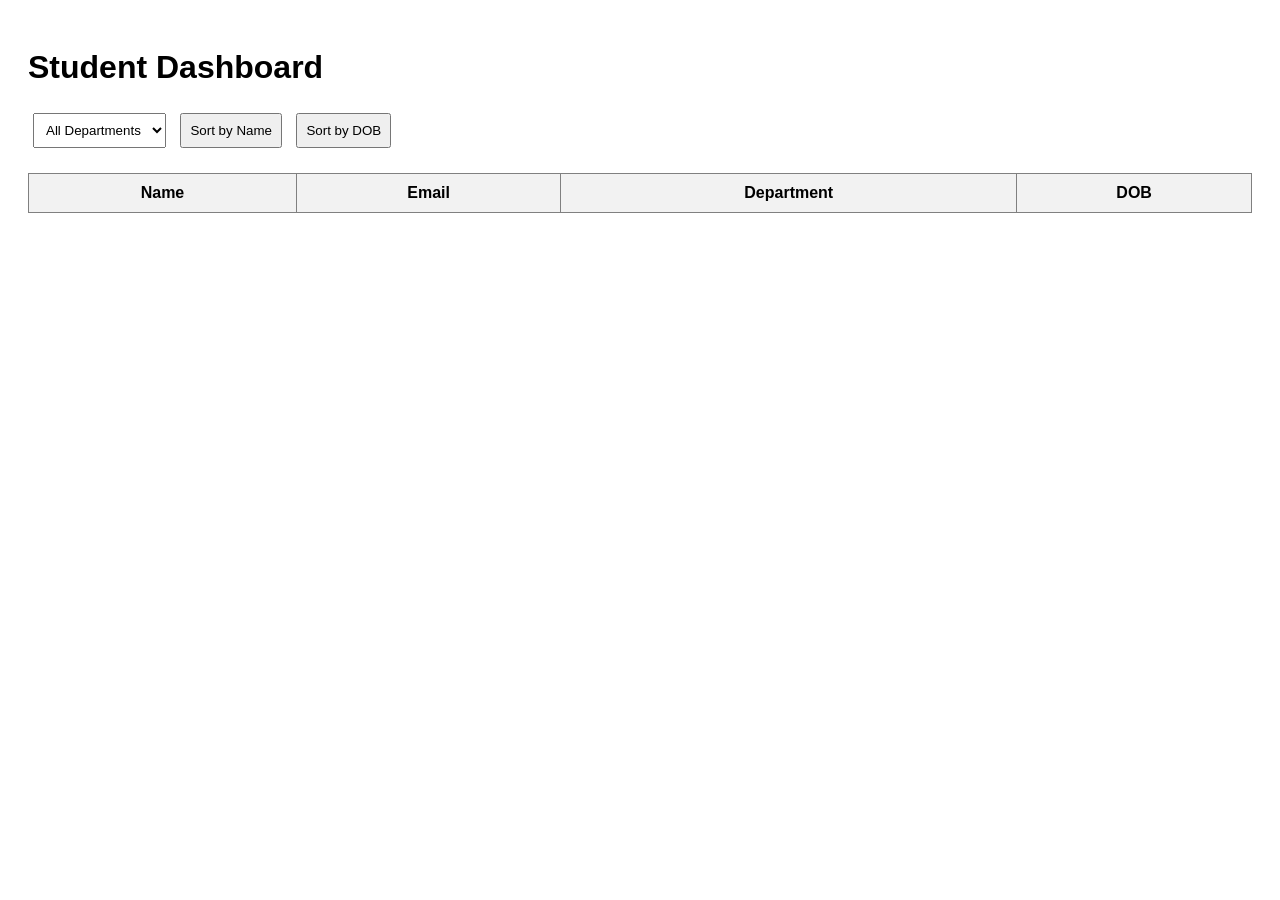
<file: task2/index.html>
<!DOCTYPE html>
<html>
<head>
    <title>Student Dashboard</title>
    <link rel="stylesheet" href="style.css">
</head>
<body>

<h1>Student Dashboard</h1>

<select id="deptFilter">
    <option value="">All Departments</option>
    <option value="CSE">CSE</option>
    <option value="ECE">ECE</option>
    <option value="EEE">EEE</option>
</select>

<button onclick="sortName()">Sort by Name</button>
<button onclick="sortDOB()">Sort by DOB</button>

<h3 id="countSection"></h3>

<table>
    <thead>
        <tr>
            <th>Name</th>
            <th>Email</th>
            <th>Department</th>
            <th>DOB</th>
        </tr>
    </thead>
    <tbody id="tableBody"></tbody>
</table>

<script src="script.js"></script>
</body>
</html>
</file>
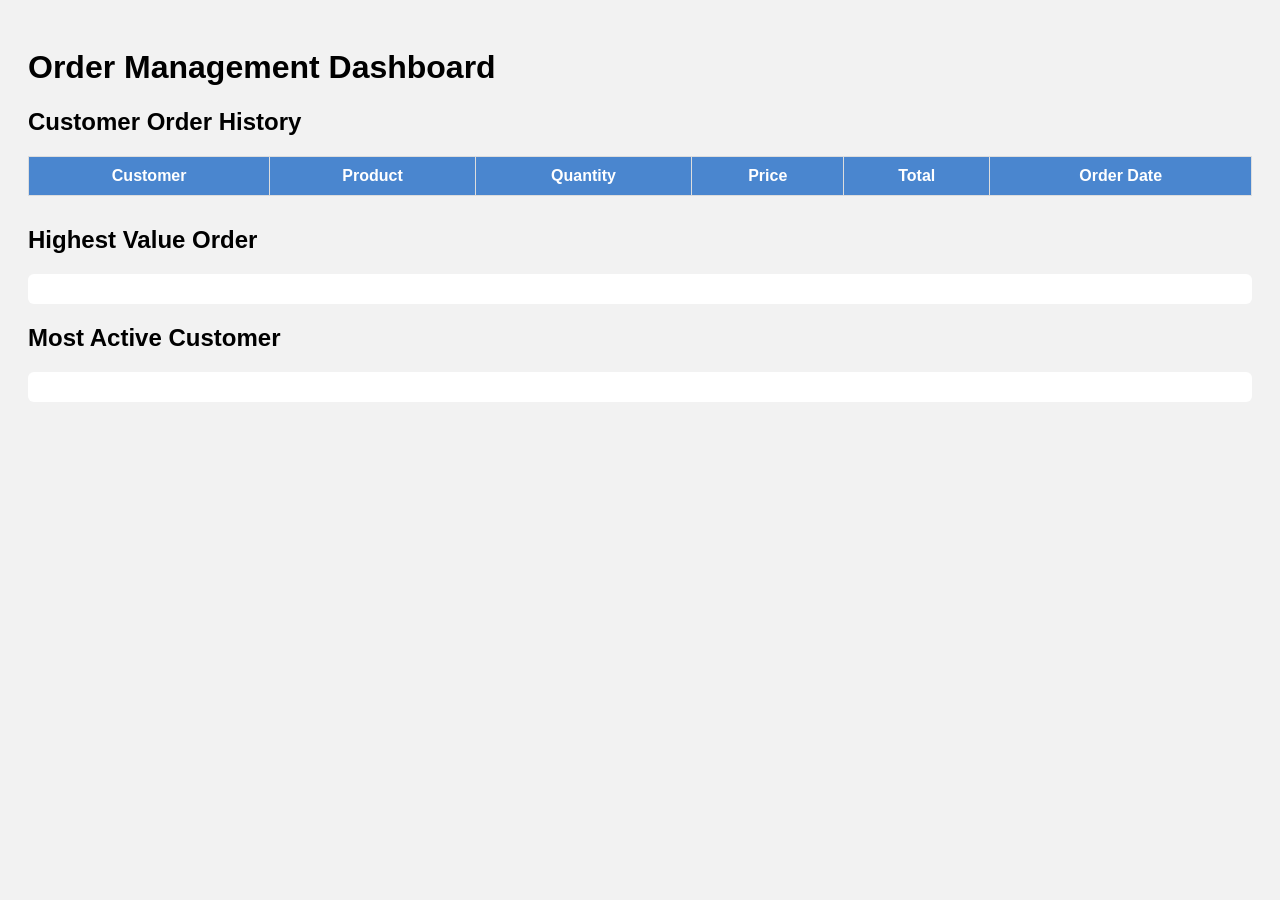
<file: task4/index.html>
<!DOCTYPE html>
<html>
<head>
    <meta charset="UTF-8">
    <title>Order Dashboard</title>
    <link rel="stylesheet" href="style.css">
</head>
<body>

<h1>Order Management Dashboard</h1>

<h2>Customer Order History</h2>

<table>
    <thead>
        <tr>
            <th>Customer</th>
            <th>Product</th>
            <th>Quantity</th>
            <th>Price</th>
            <th>Total</th>
            <th>Order Date</th>
        </tr>
    </thead>
    <tbody id="orderTable"></tbody>
</table>

<h2>Highest Value Order</h2>
<div id="highest" class="card"></div>

<h2>Most Active Customer</h2>
<div id="active" class="card"></div>

<script src="script.js"></script>
</body>
</html>
</file>
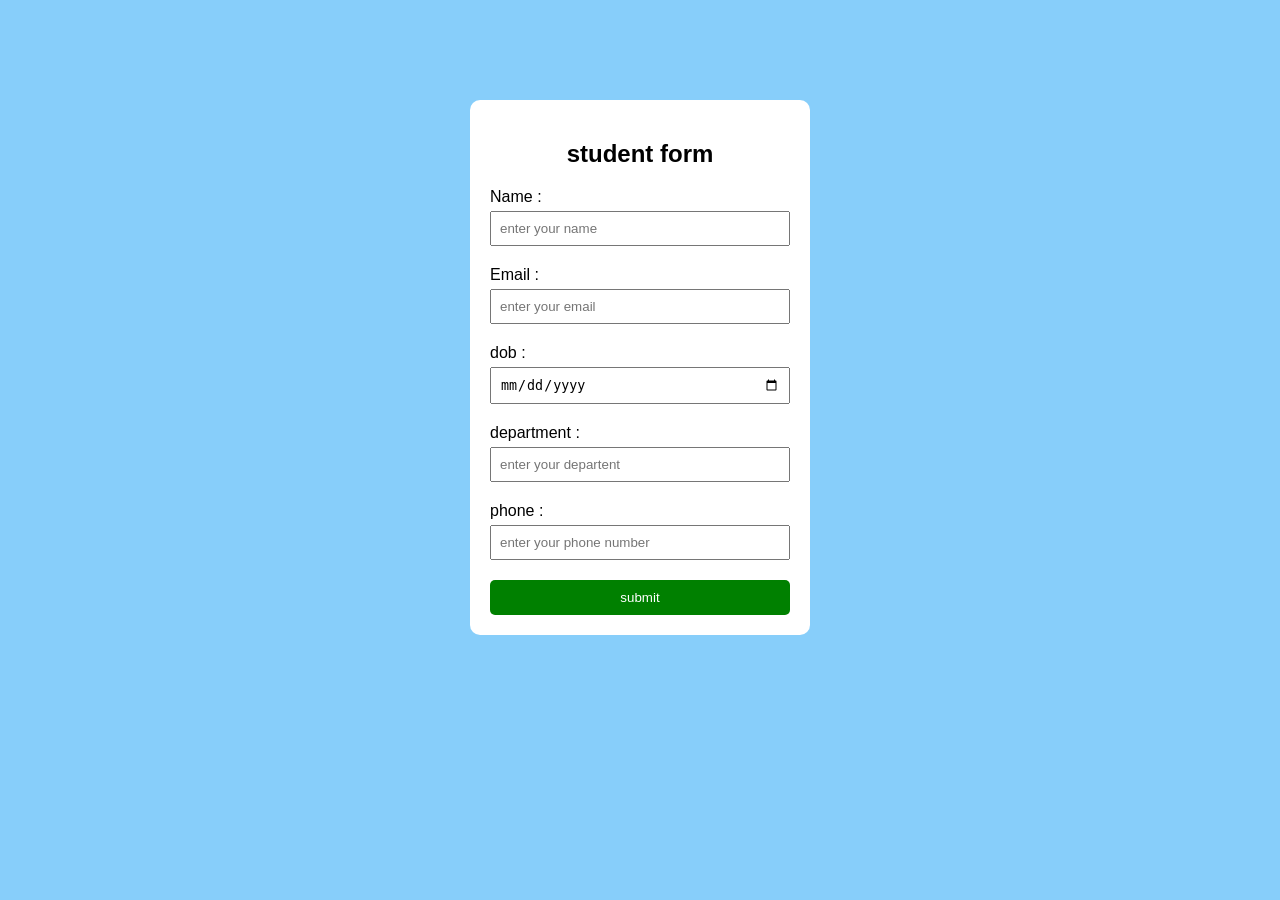
<file: task1/login.html>
<!DOCTYPE html>
<html lang="en">
<head>
    <meta charset="UTF-8">
    <meta name="viewport" content="width=device-width, initial-scale=1.0">
    <title>validation form</title>
    <link rel="stylesheet" href="style.css">
</head>
<body>
<div class="container">
    <form id="registerform">
        <h2>student form</h2>
        <label>Name :</label>
        <input type="text" id="name" placeholder="enter your name">
        <label>Email :</label>
        <input type="email" id="email" placeholder="enter your email">
        <label>dob :</label>
        <input type="date" id="dob" placeholder="enter date of birth">
        <label> department :</label>
        <input type="text" id="department" placeholder="enter your departent">
        <label>phone :</label>
        <input type="number" id="phone" placeholder="enter your phone number">

        <button type="submit">submit</button>

    </form>
</div>
<script src="script.js"></script>

    
</body>
</html>
</file>
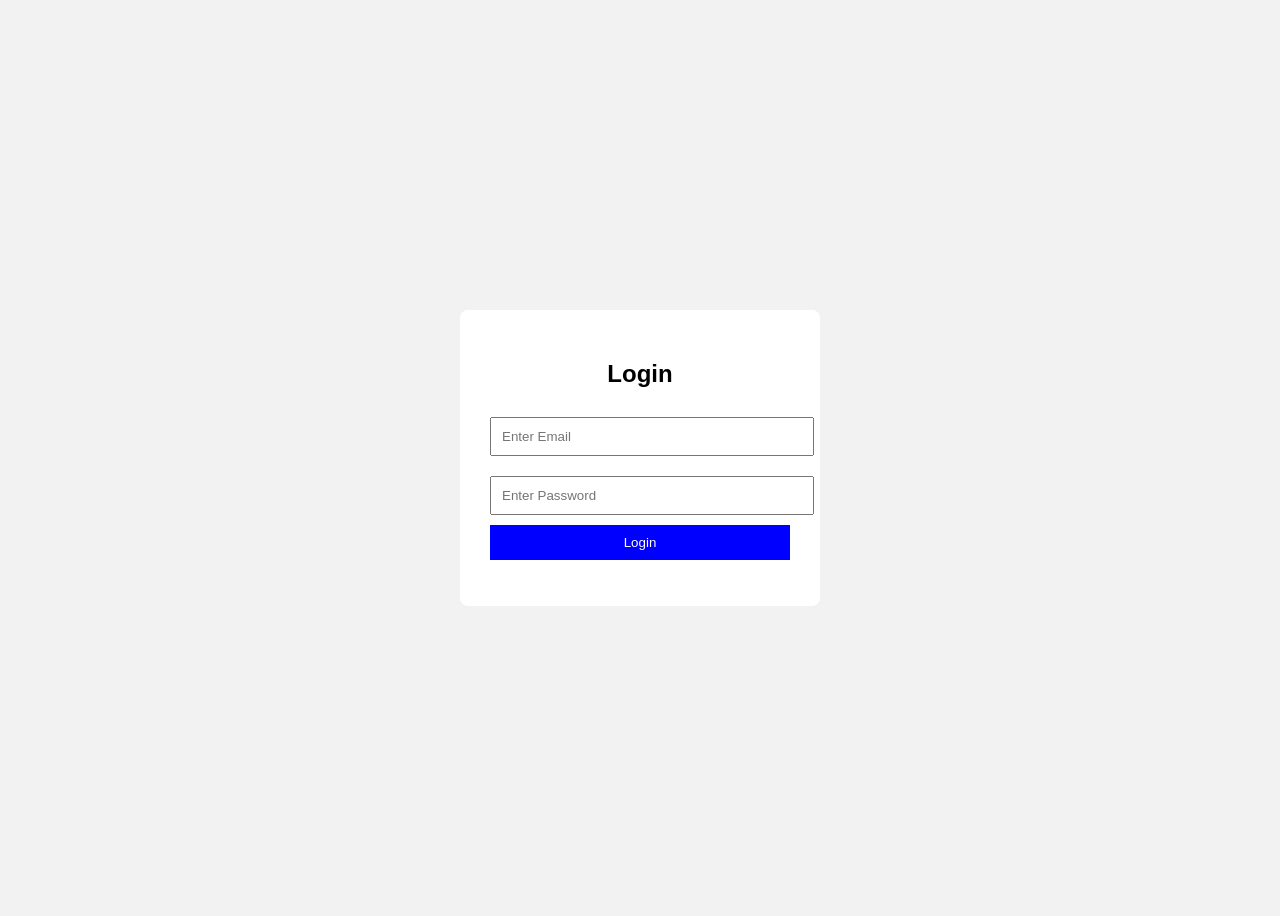
<file: task3/login.html>
<!DOCTYPE html>
<html>
<head>
    <title>Login Page</title>
    <link rel="stylesheet" href="style.css">
</head>
<body>

<div class="login-box">
    <h2>Login</h2>

    <input type="email" id="email" placeholder="Enter Email">
    <input type="password" id="password" placeholder="Enter Password">

    <button onclick="login()">Login</button>

    <p id="message"></p>
</div>

<script src="script.js"></script>
</body>
</html>
</file>
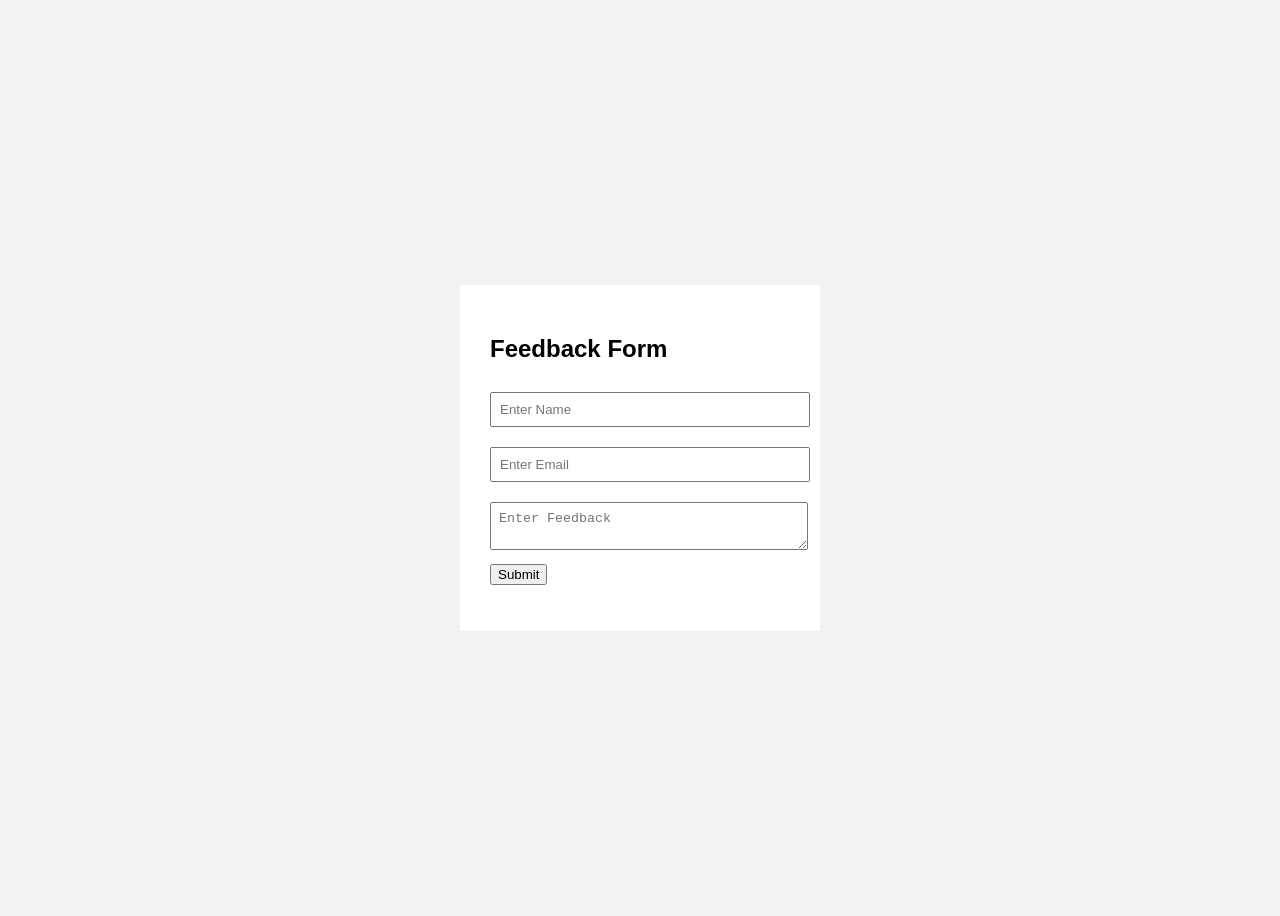
<file: task7/login.html>
<!DOCTYPE html>
<html>
<head>
    <meta charset="UTF-8">
    <title>Feedback Form</title>
    <link rel="stylesheet" href="style.css">
</head>
<body>

<div class="form-container">
    <h2>Feedback Form</h2>

    <input type="text" id="name" placeholder="Enter Name">
    <input type="email" id="email" placeholder="Enter Email">
    <textarea id="message" placeholder="Enter Feedback"></textarea>

    <button id="submitBtn">Submit</button>

    <p id="result"></p>
</div>

<script src="script.js"></script>
</body>
</html>
</file>
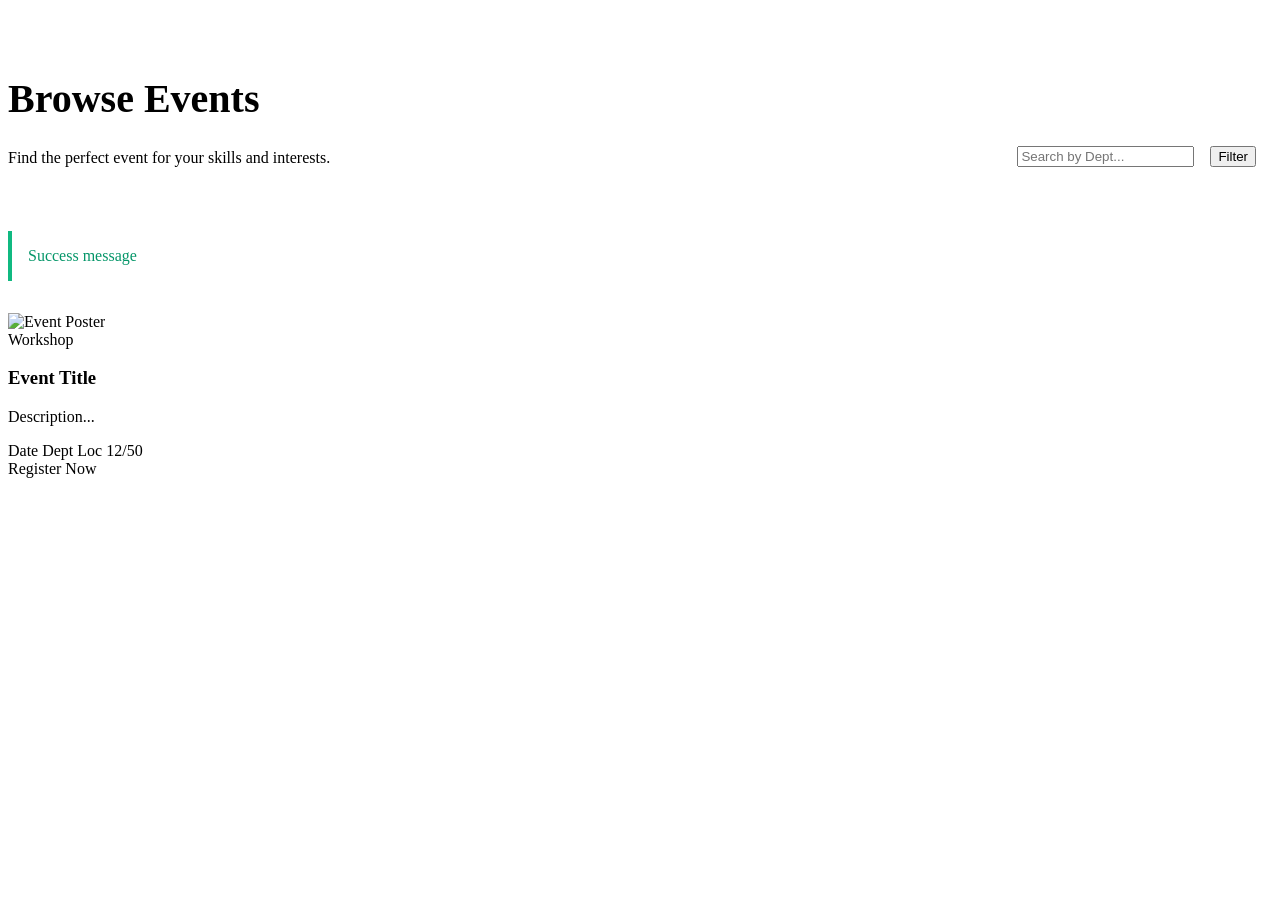
<file: FSAD_duplicate/FSAD/target/classes/templates/events.html>
<!DOCTYPE html>
<html xmlns:th="http://www.thymeleaf.org">
<head th:replace="~{layout :: head('All Events')}"></head>
<body>
    <div th:replace="~{layout :: navbar}"></div>

    <main class="container">
        <header style="margin: 3rem 0; display: flex; justify-content: space-between; align-items: flex-end; flex-wrap: wrap; gap: 2rem;">
            <div>
                <h1 style="font-size: 2.5rem;">Browse Events</h1>
                <p style="color: var(--text-muted);">Find the perfect event for your skills and interests.</p>
            </div>
            
            <form th:action="@{/events}" method="get" class="glass" style="padding: 1rem; border-radius: 1rem; display: flex; gap: 1rem; align-items: center;">
                <div class="form-group" style="margin-bottom: 0;">
                    <input type="text" name="dept" th:value="${param.dept}" class="form-control" placeholder="Search by Dept...">
                </div>
                <button type="submit" class="btn btn-primary">
                    <i class="fas fa-search"></i> Filter
                </button>
            </form>
        </header>

        <div th:if="${success}" class="glass" style="padding: 1rem; margin-bottom: 2rem; border-left: 4px solid #10b981; color: #059669;">
            <i class="fas fa-check-circle"></i> <span th:text="${success}">Success message</span>
        </div>

        <div class="event-grid">
            <div th:each="event : ${events}" class="event-card glass animate-in">
                <img th:if="${event.imageUrl != null}" th:src="${event.imageUrl}" class="event-image" alt="Event Poster">
                <div class="event-content">
                    <div class="event-tag" th:text="${event.eventType}">Workshop</div>
                    <h3 class="event-title" th:text="${event.title}">Event Title</h3>
                    <p class="event-info" th:text="${event.description}">Description...</p>
                    <div class="event-meta">
                        <span><i class="far fa-calendar"></i> <span th:text="${#temporals.format(event.dateTime, 'MMM dd, yyyy HH:mm')}">Date</span></span>
                        <span><i class="fas fa-building"></i> <span th:text="${event.department}">Dept</span></span>
                        <span><i class="fas fa-map-marker-alt"></i> <span th:text="${event.location}">Loc</span></span>
                        <span><i class="fas fa-users"></i> <span th:text="${event.currentRegistrations + '/' + event.capacity}">12/50</span></span>
                    </div>
                    <a th:href="@{'/register/' + ${event.id}}" class="btn btn-primary" 
                       th:classappend="${event.currentRegistrations >= event.capacity} ? 'disabled' : ''"
                       th:style="${event.currentRegistrations >= event.capacity} ? 'opacity: 0.5; pointer-events: none;' : ''"
                       style="margin-top: 1.5rem; width: 100%; text-align: center;">
                       <span th:text="${event.currentRegistrations >= event.capacity} ? 'Fully Booked' : 'Register Now'">Register Now</span>
                    </a>
                </div>
            </div>
        </div>
    </main>

    <div th:replace="~{layout :: footer}"></div>
</body>
</html>
</file>
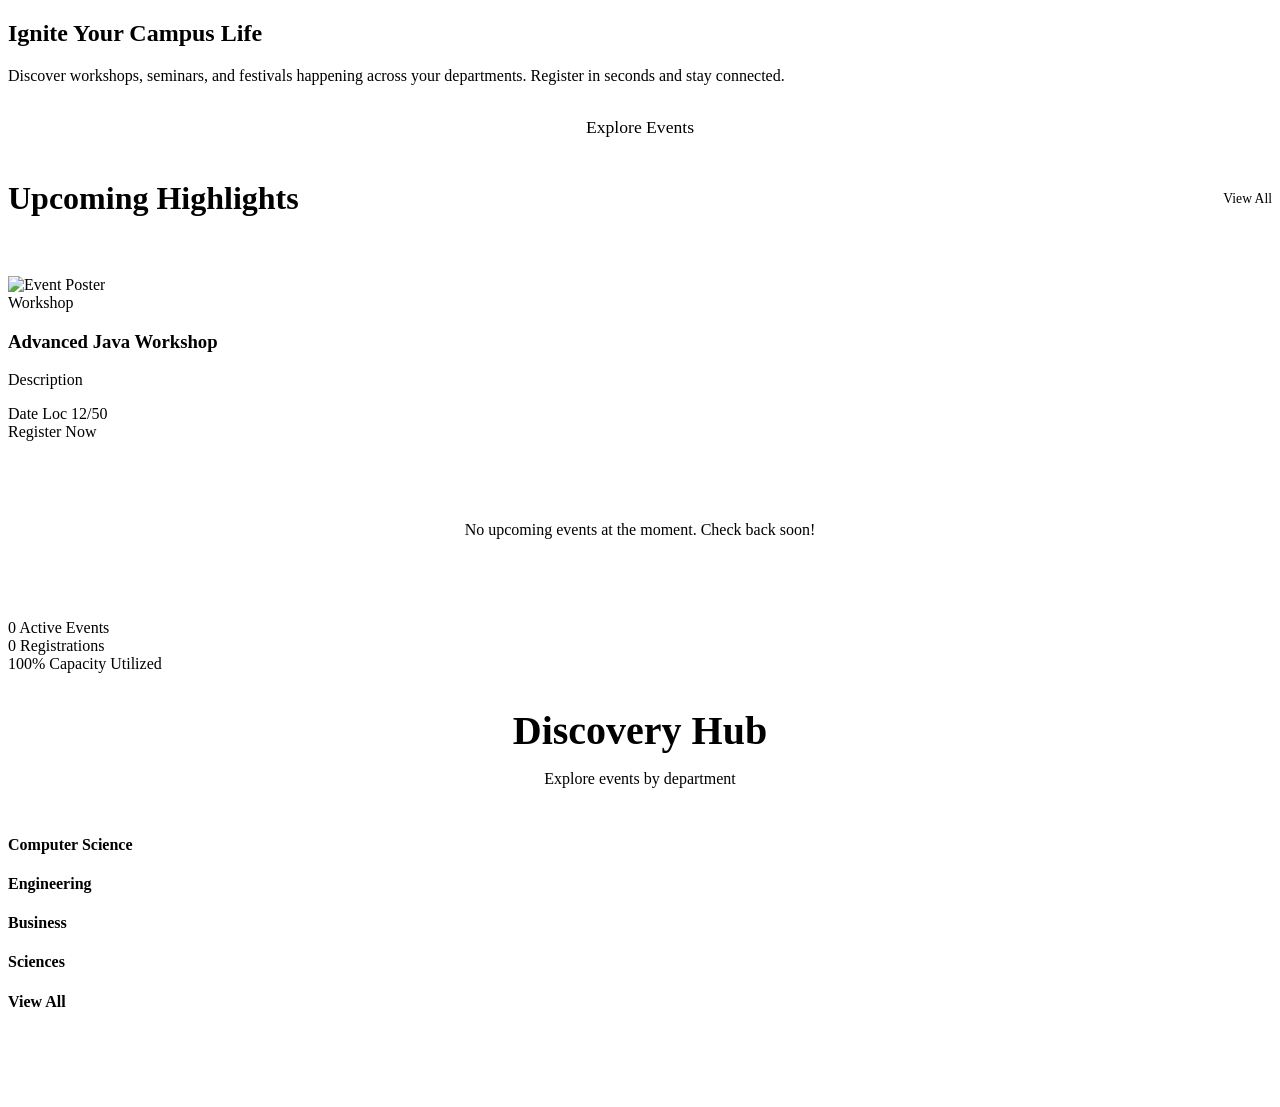
<file: FSAD_duplicate/FSAD/target/classes/templates/home.html>
<!DOCTYPE html>
<html xmlns:th="http://www.thymeleaf.org">
<head th:replace="~{layout :: head('Welcome')}"></head>
<body>
    <div th:replace="~{layout :: navbar}"></div>

    <main class="container">
        <section class="hero animate-in">
            <h1>Ignite Your Campus Life</h1>
            <p>Discover workshops, seminars, and festivals happening across your departments. Register in seconds and stay connected.</p>
            <div style="display: flex; gap: 1rem; justify-content: center;">
                <a th:href="@{/events}" class="btn btn-primary btn-lg" style="padding: 1rem 2rem; font-size: 1.1rem;">Explore Events</a>
            </div>
        </section>

        <section id="featured" class="animate-in" style="animation-delay: 0.2s">
            <div style="display: flex; justify-content: space-between; align-items: center; margin-bottom: 2rem;">
                <h2 style="font-size: 2rem;">Upcoming Highlights</h2>
                <a th:href="@{/events}" class="btn btn-outline" style="font-size: 0.85rem;">View All <i class="fas fa-arrow-right"></i></a>
            </div>
            <div class="event-grid">
                <div th:each="event, iter : ${featuredEvents}" th:if="${iter.index < 3}" class="event-card glass">
                    <img th:if="${event.imageUrl != null}" th:src="${event.imageUrl}" class="event-image" alt="Event Poster">
                    <div class="event-content">
                        <div class="event-tag" th:text="${event.eventType}">Workshop</div>
                        <h3 class="event-title" th:text="${event.title}">Advanced Java Workshop</h3>
                        <p class="event-info" th:text="${#strings.abbreviate(event.description, 100)}">Description</p>
                        <div class="event-meta">
                            <span><i class="far fa-calendar"></i> <span th:text="${#temporals.format(event.dateTime, 'MMM dd, HH:mm')}">Date</span></span>
                            <span><i class="fas fa-map-marker-alt"></i> <span th:text="${event.location}">Loc</span></span>
                            <span><i class="fas fa-users"></i> <span th:text="${event.currentRegistrations + '/' + event.capacity}">12/50</span></span>
                        </div>
                        <a th:href="@{'/register/' + ${event.id}}" class="btn btn-primary" style="margin-top: 1.5rem; text-align: center;">Register Now</a>
                    </div>
                </div>
                
                <div th:if="${#lists.isEmpty(featuredEvents)}" class="glass" style="grid-column: 1/-1; padding: 4rem; text-align: center; border-radius: 1rem;">
                    <i class="fas fa-calendar-times" style="font-size: 3rem; color: var(--text-muted); margin-bottom: 1rem;"></i>
                    <p>No upcoming events at the moment. Check back soon!</p>
                </div>
            </div>
        </section>

        <section class="stats-banner animate-in" style="animation-delay: 0.3s">
            <div class="stat-item">
                <span class="stat-number" th:text="${totalEvents}">0</span>
                <span class="stat-text">Active Events</span>
            </div>
            <div class="stat-item">
                <span class="stat-number" th:text="${totalRegistrations}">0</span>
                <span class="stat-text">Registrations</span>
            </div>
            <div class="stat-item">
                <span class="stat-number">100%</span>
                <span class="stat-text">Capacity Utilized</span>
            </div>
        </section>

        <section id="discovery" class="animate-in" style="animation-delay: 0.4s; margin-bottom: 6rem;">
            <div style="text-align: center; margin-bottom: 3rem;">
                <h2 style="font-size: 2.5rem; margin-bottom: 0.5rem;">Discovery Hub</h2>
                <p style="color: var(--text-muted);">Explore events by department</p>
            </div>
            <div class="category-grid">
                <a th:href="@{/events(dept='Computer Science')}" class="category-card glass">
                    <i class="fas fa-code"></i>
                    <h4>Computer Science</h4>
                </a>
                <a th:href="@{/events(dept='Mechanical')}" class="category-card glass">
                    <i class="fas fa-cog"></i>
                    <h4>Engineering</h4>
                </a>
                <a th:href="@{/events(dept='Management')}" class="category-card glass">
                    <i class="fas fa-briefcase"></i>
                    <h4>Business</h4>
                </a>
                <a th:href="@{/events(dept='Science')}" class="category-card glass">
                    <i class="fas fa-flask"></i>
                    <h4>Sciences</h4>
                </a>
                <a th:href="@{/events}" class="category-card glass">
                    <i class="fas fa-th-large"></i>
                    <h4>View All</h4>
                </a>
            </div>
        </section>
    </main>

    <div th:replace="~{layout :: footer}"></div>
</body>
</html>
</file>
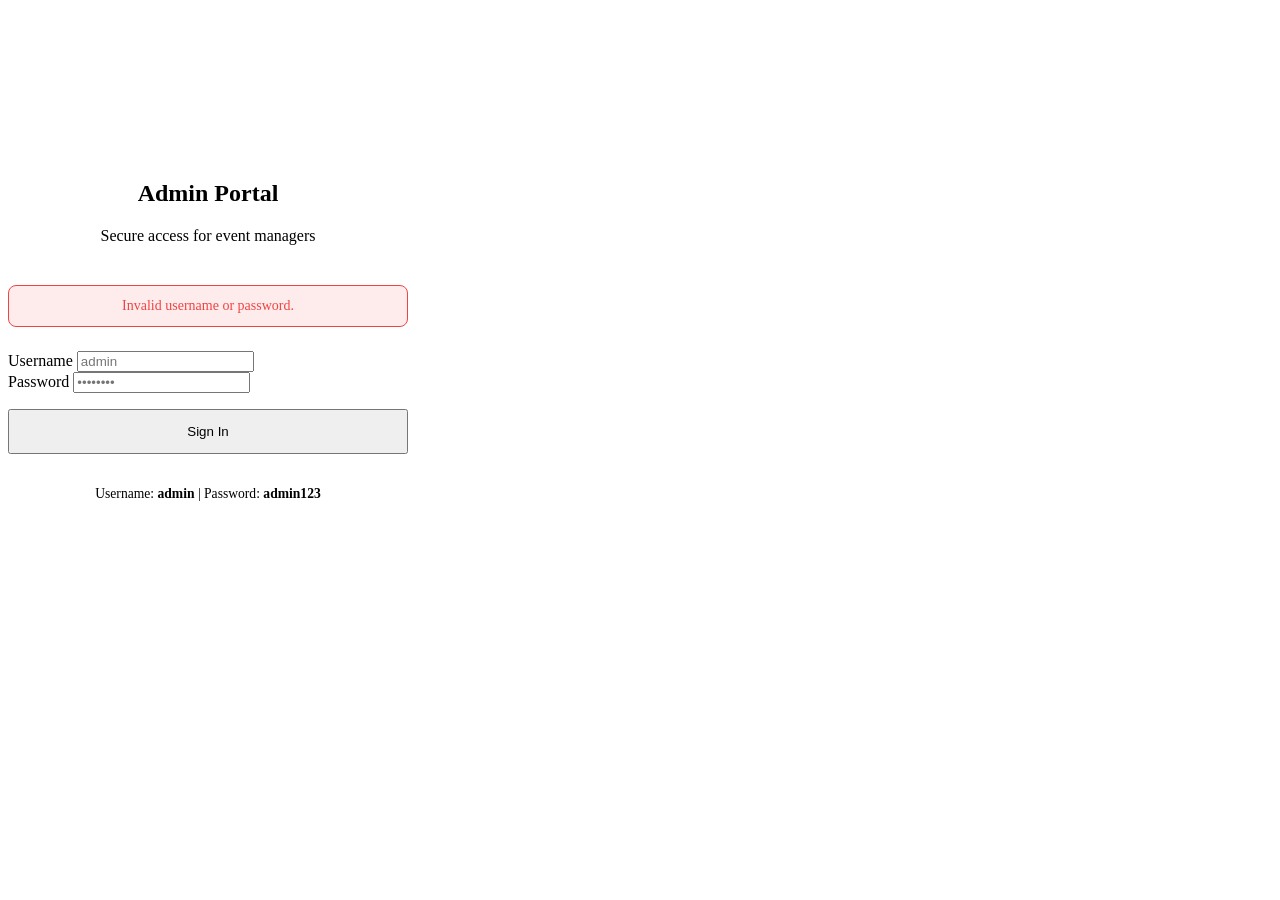
<file: FSAD_duplicate/FSAD/target/classes/templates/login.html>
<!DOCTYPE html>
<html xmlns:th="http://www.thymeleaf.org">
<head th:replace="~{layout :: head('Admin Login')}"></head>
<body>
    <div th:replace="~{layout :: navbar}"></div>

    <main class="container">
        <div class="form-container glass animate-in" style="max-width: 400px; margin-top: 6rem;">
            <div style="text-align: center; margin-bottom: 2.5rem;">
                <div style="width: 60px; height: 60px; background: var(--primary); border-radius: 50%; display: flex; align-items: center; justify-content: center; margin: 0 auto 1.5rem; color: white; font-size: 1.5rem;">
                    <i class="fas fa-lock"></i>
                </div>
                <h2>Admin Portal</h2>
                <p style="color: var(--text-muted);">Secure access for event managers</p>
            </div>

            <div th:if="${param.error}" class="glass" style="padding: 0.75rem; margin-bottom: 1.5rem; background: rgba(239, 68, 68, 0.1); border: 1px solid #ef4444; color: #ef4444; border-radius: 0.5rem; font-size: 0.875rem; text-align: center;">
                Invalid username or password.
            </div>

            <form th:action="@{/login}" method="post">
                <div class="form-group">
                    <label>Username</label>
                    <input type="text" name="username" class="form-control" placeholder="admin" required>
                </div>

                <div class="form-group">
                    <label>Password</label>
                    <input type="password" name="password" class="form-control" placeholder="••••••••" required>
                </div>

                <button type="submit" class="btn btn-primary" style="width: 100%; padding: 0.8rem; margin-top: 1rem;">
                    Sign In
                </button>
            </form>
            
            <p style="text-align: center; margin-top: 2rem; font-size: 0.85rem; color: var(--text-muted);">
                Username: <strong>admin</strong> | Password: <strong>admin123</strong>
            </p>
        </div>
    </main>

    <div th:replace="~{layout :: footer}"></div>
</body>
</html>
</file>
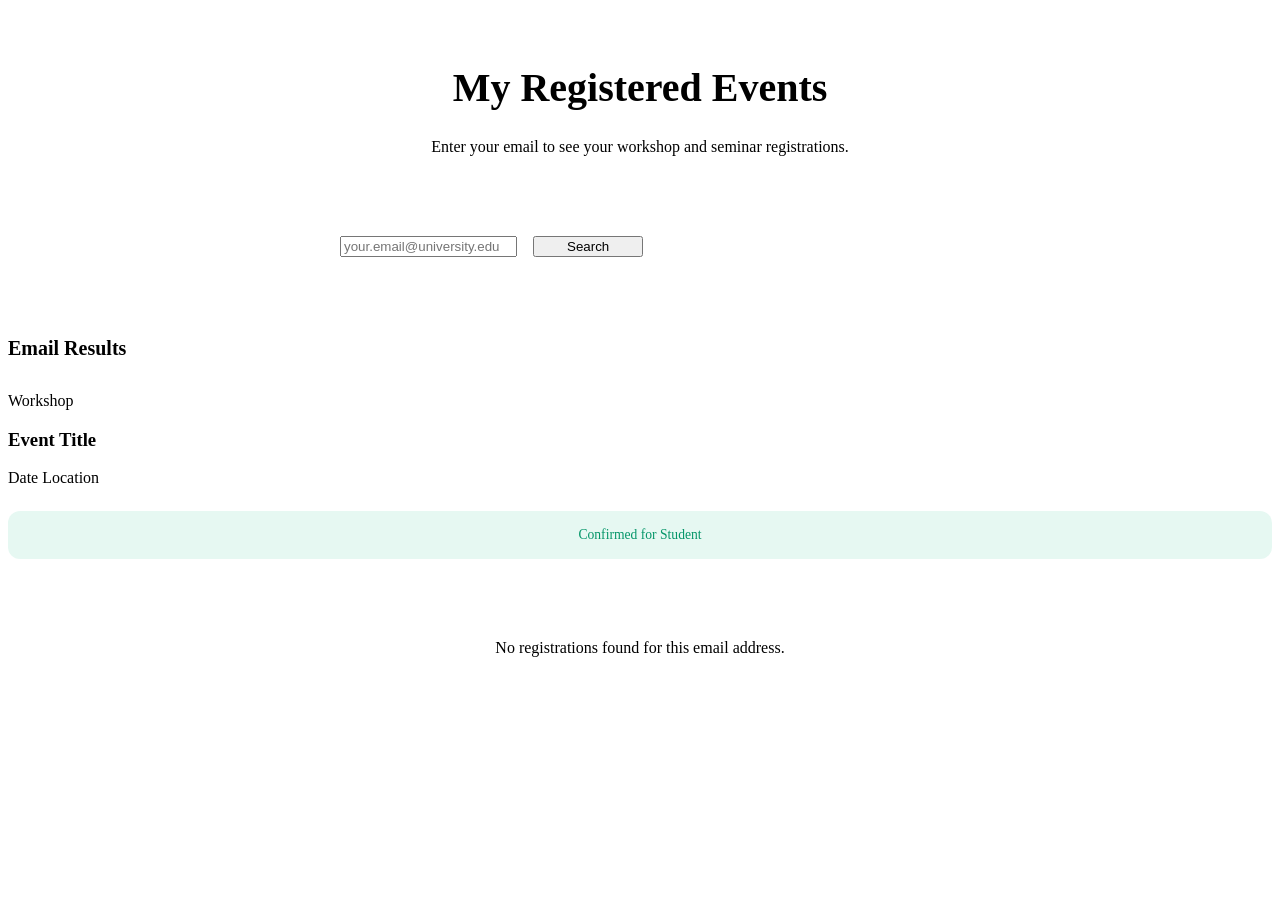
<file: FSAD_duplicate/FSAD/target/classes/templates/my-registrations.html>
<!DOCTYPE html>
<html xmlns:th="http://www.thymeleaf.org">
<head th:replace="~{layout :: head('My Registrations')}"></head>
<body>
    <div th:replace="~{layout :: navbar}"></div>

    <main class="container" style="margin-top: 4rem;">
        <div style="text-align: center; margin-bottom: 3rem;">
            <h1 style="font-size: 2.5rem;">My Registered Events</h1>
            <p style="color: var(--text-muted);">Enter your email to see your workshop and seminar registrations.</p>
        </div>

        <div class="glass animate-in" style="max-width: 600px; margin: 0 auto 3rem; padding: 2rem; border-radius: 1.5rem;">
            <form th:action="@{/my-registrations}" method="get" style="display: flex; gap: 1rem;">
                <input type="email" name="email" th:value="${searchedEmail}" class="form-control" placeholder="your.email@university.edu" required>
                <button type="submit" class="btn btn-primary" style="padding: 0 2rem;">Search</button>
            </form>
        </div>

        <div th:if="${registrations != null}" class="animate-in" style="animation-delay: 0.2s">
            <h2 th:text="'Results for: ' + ${searchedEmail}" style="margin-bottom: 2rem; font-size: 1.25rem;">Email Results</h2>
            
            <div class="event-grid">
                <div th:each="reg : ${registrations}" class="event-card glass">
                    <div class="event-tag" th:text="${reg.event.eventType}">Workshop</div>
                    <h3 class="event-title" th:text="${reg.event.title}">Event Title</h3>
                    <div class="event-meta">
                        <span><i class="far fa-calendar"></i> <span th:text="${#temporals.format(reg.event.dateTime, 'MMM dd, HH:mm')}">Date</span></span>
                        <span><i class="fas fa-map-marker-alt"></i> <span th:text="${reg.event.location}">Location</span></span>
                    </div>
                    <div style="margin-top: 1.5rem; padding: 1rem; background: rgba(16, 185, 129, 0.1); border-radius: 0.75rem; color: #059669; font-size: 0.85rem; text-align: center;">
                        <i class="fas fa-check-circle"></i> Confirmed for <span th:text="${reg.studentName}">Student</span>
                    </div>
                </div>
            </div>

            <div th:if="${#lists.isEmpty(registrations)}" class="glass" style="padding: 4rem; text-align: center; border-radius: 1rem;">
                <i class="fas fa-search" style="font-size: 3rem; color: var(--text-muted); margin-bottom: 1rem;"></i>
                <p>No registrations found for this email address.</p>
            </div>
        </div>
    </main>

    <div th:replace="~{layout :: footer}"></div>
</body>
</html>
</file>
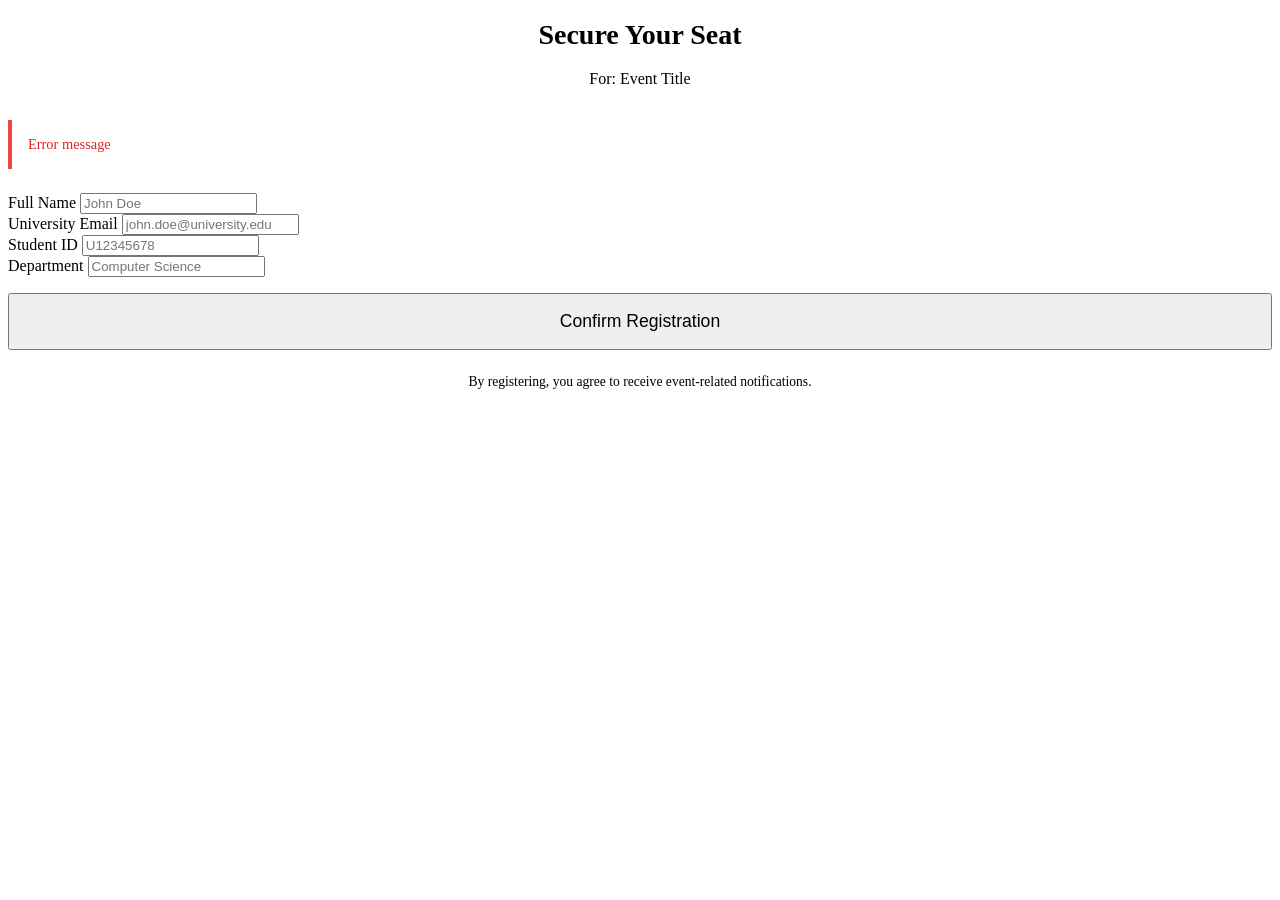
<file: FSAD_duplicate/FSAD/target/classes/templates/register.html>
<!DOCTYPE html>
<html xmlns:th="http://www.thymeleaf.org">
<head th:replace="~{layout :: head('Register for Event')}"></head>
<body>
    <div th:replace="~{layout :: navbar}"></div>

    <main class="container">
        <div class="form-container glass animate-in">
            <div style="text-align: center; margin-bottom: 2rem;">
                <h1 style="font-size: 1.75rem; color: var(--primary);">Secure Your Seat</h1>
                <p style="color: var(--text-muted);" th:text="${event.title}">For: Event Title</p>
            </div>

            <div th:if="${error}" class="glass" style="padding: 1rem; margin-bottom: 1.5rem; border-left: 4px solid #ef4444; color: #dc2626; font-size: 0.9rem;">
                <i class="fas fa-exclamation-triangle"></i> <span th:text="${error}">Error message</span>
            </div>

            <form th:action="@{/register}" th:object="${registration}" method="post">
                <input type="hidden" th:field="*{event.id}">
                
                <div class="form-group">
                    <label>Full Name</label>
                    <input type="text" th:field="*{studentName}" class="form-control" placeholder="John Doe">
                    <div th:if="${#fields.hasErrors('studentName')}" th:errors="*{studentName}" class="error-text"></div>
                </div>

                <div class="form-group">
                    <label>University Email</label>
                    <input type="email" th:field="*{studentEmail}" class="form-control" placeholder="john.doe@university.edu">
                    <div th:if="${#fields.hasErrors('studentEmail')}" th:errors="*{studentEmail}" class="error-text"></div>
                </div>

                <div class="form-group">
                    <label>Student ID</label>
                    <input type="text" th:field="*{studentId}" class="form-control" placeholder="U12345678">
                    <div th:if="${#fields.hasErrors('studentId')}" th:errors="*{studentId}" class="error-text"></div>
                </div>

                <div class="form-group">
                    <label>Department</label>
                    <input type="text" th:field="*{department}" class="form-control" placeholder="Computer Science">
                    <div th:if="${#fields.hasErrors('department')}" th:errors="*{department}" class="error-text"></div>
                </div>

                <button type="submit" class="btn btn-primary" style="width: 100%; padding: 1rem; margin-top: 1rem; font-size: 1.1rem;">
                    Confirm Registration
                </button>
                
                <p style="text-align: center; margin-top: 1.5rem; font-size: 0.85rem; color: var(--text-muted);">
                    By registering, you agree to receive event-related notifications.
                </p>
            </form>
        </div>
    </main>

    <div th:replace="~{layout :: footer}"></div>
</body>
</html>
</file>
<file: task2/style.css>
body {
    font-family: Arial;
    padding: 20px;
}

button, select {
    padding: 8px;
    margin: 5px;
}

table {
    width: 100%;
    border-collapse: collapse;
    margin-top: 20px;
}

th, td {
    border: 1px solid gray;
    padding: 10px;
    text-align: center;
}

th {
    background-color: #f2f2f2;
}
</file>
<file: task4/style.css>
body {
    font-family: Arial;
    padding: 20px;
    background-color: #f2f2f2;
}

table {
    width: 100%;
    border-collapse: collapse;
    margin-bottom: 30px;
}

th {
    background-color: #4a86cf;
    color: white;
}

th, td {
    border: 1px solid #ddd;
    padding: 10px;
    text-align: center;
}

.card {
    background: white;
    padding: 15px;
    margin-bottom: 20px;
    border-radius: 6px;
}
</file>
<file: task1/style.css>
body{
    font-family:Arial, Helvetica, sans-serif ;
    background: lightskyblue;
}
.container{
    width: 300px;
    margin: 100px auto;
    background:white;
    padding:20px;
    border-radius: 10px;

}
h2{
     text-align:center ;
}
label{
    display:block;
    margin-top: 10px;
}

input {
    width: 100%;
    padding: 8px;
    margin-top: 5px;
    margin-bottom: 10px;
    box-sizing: border-box;
}

button {
    width: 100%;
    padding: 10px;
    margin-top: 10px;
    color: white;
    background-color: green;
    border: none;
    border-radius: 5px;
    cursor: pointer;
}

button:hover {
    background-color: darkgreen;
}
</file>
<file: task3/style.css>
body {
    font-family: Arial;
    background-color: #f2f2f2;
    display: flex;
    justify-content: center;
    align-items: center;
    height: 100vh;
}

.login-box {
    background: white;
    padding: 30px;
    width: 300px;
    text-align: center;
    border-radius: 8px;
}

input {
    width: 100%;
    padding: 10px;
    margin: 10px 0;
}

button {
    width: 100%;
    padding: 10px;
    background-color: blue;
    color: white;
    border: none;
    cursor: pointer;
}

#message {
    margin-top: 10px;
}
</file>
<file: task7/style.css>
body {
    font-family: Arial;
    background: #f2f2f2;
    display: flex;
    justify-content: center;
    align-items: center;
    height: 100vh;
}

.form-container {
    background: white;
    padding: 30px;
    width: 300px;
}

input, textarea {
    width: 100%;
    margin: 10px 0;
    padding: 8px;
}

.highlight {
    border: 2px solid blue;
}
</file>
